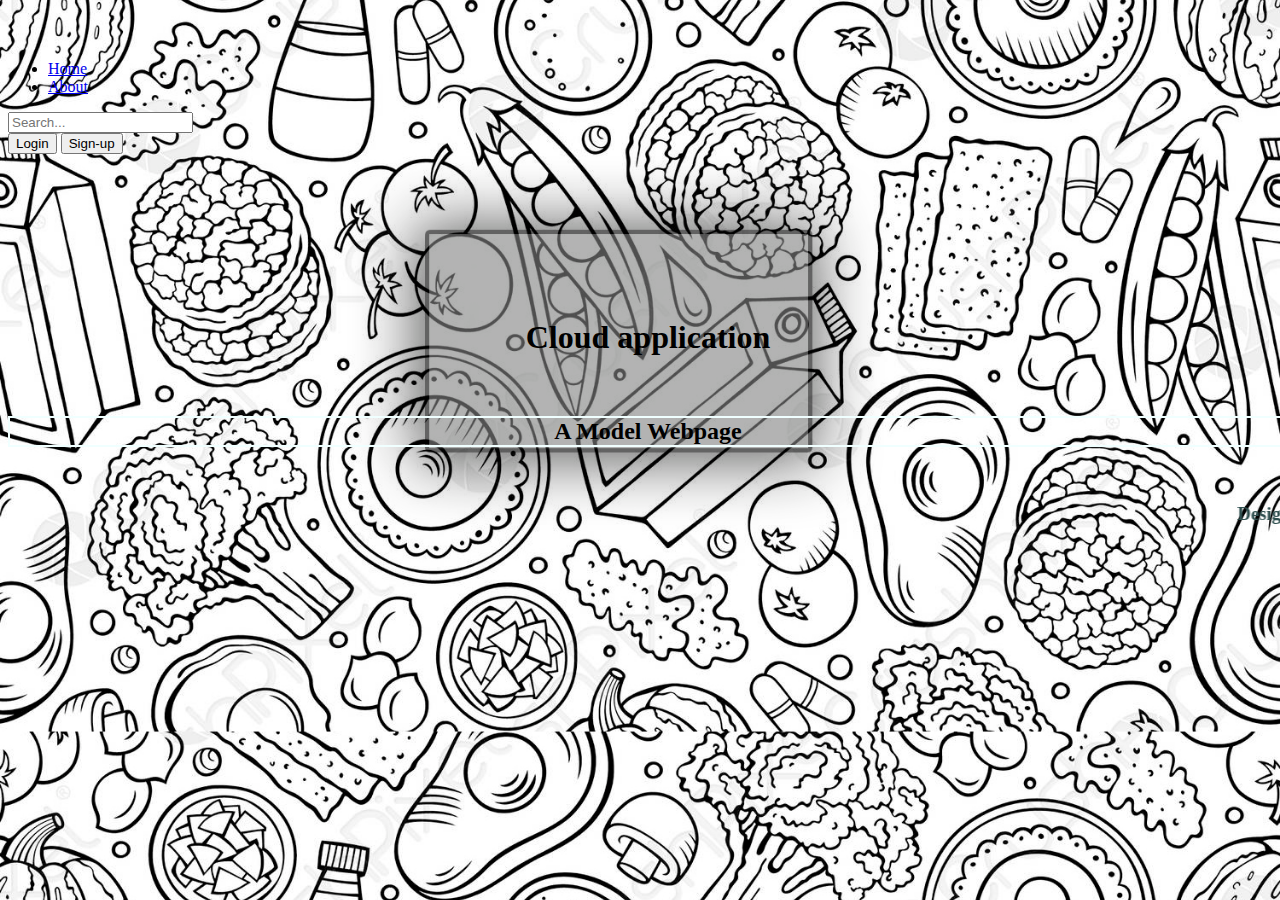
<file: Assignment/Rubesh kumar S/Assignment 2/templates/index.html>
<!DOCTYPE html>
<html lang="en">

<head>
    <meta charset="UTF-8">
    <meta http-equiv="X-UA-Compatible" content="IE=edge">
    <meta name="viewport" content="width=device-width, initial-scale=1.0">
    <!-- CSS only -->
    <link href="https://cdn.jsdelivr.net/npm/bootstrap@5.2.1/dist/css/bootstrap.min.css" rel="stylesheet" integrity="sha384-iYQeCzEYFbKjA/T2uDLTpkwGzCiq6soy8tYaI1GyVh/UjpbCx/TYkiZhlZB6+fzT" crossorigin="anonymous">
    <title>Home page</title>
    <style>
        body {
            background-image: url('cartoon-handdrawn-diet-food-seamless-2372368.jpg');
            min-height: 100%;
            min-width: 100%;
            background-position: center;
            background-size: cover;
        }
        
        h1 {
            color: black
        }
        h2 {  
        border-color: #F0FFFF ;  
  	  border-width: 2px;  
  	  border-style: solid;  
  	  }  
	  h3 {
            color: #2F4F4F
        }
        content{
            margin-bottom: 50px;
        }
    </style>

</head>

<body>

    <header class="p-3 text-bg-dark">
        <div class="container">
            <div class="d-flex flex-wrap align-items-center justify-content-center justify-content-lg-start">
                <a href="/" class="d-flex align-items-center mb-2 mb-lg-0 text-white text-decoration-none">
                    <svg class="bi me-2" width="40" height="32" role="img" aria-label="Bootstrap"><use xlink:href="#bootstrap"/></svg>
                </a>

                <ul class="nav col-12 col-lg-auto me-lg-auto mb-2 justify-content-center mb-md-0">
                    <li><a href="#" class="nav-link px-2 text-secondary">Home</a></li>
                    <li><a href="about" class="nav-link px-2 text-white">About</a></li>
               </ul>

                <form class="col-12 col-lg-auto mb-3 mb-lg-0 me-lg-3" role="search">
                    <input type="search" class="form-control form-control-dark text-bg-dark" placeholder="Search..." aria-label="Search">
                </form>

                <div class="text-end">
                    <button type="button" onclick="location.href='signin'" class="btn btn-outline-light me-2">Login</button>
                    <button type="button" onclick="location.href='/signup'" class="btn btn-warning">Sign-up</button>
                </div>
            </div>
        </div>
    </header>
    <br>
    <br>
    <br>
    <br>
    <div class="content"></div>
    <br>
    <br>
    <br>
    <br>
    <h1>
        <center>Cloud application</center>
    </h1><br>
    <h2>
        <center>A Model Webpage</center>
    </h2><br>
    <h3>
        <marquee>Designed By - Hemanth.S, Rubesh kumar , Sajjath Hussain , Yukesh Kumar </marquee>
    </h3>
    </div>
</body>

</html>
</file>
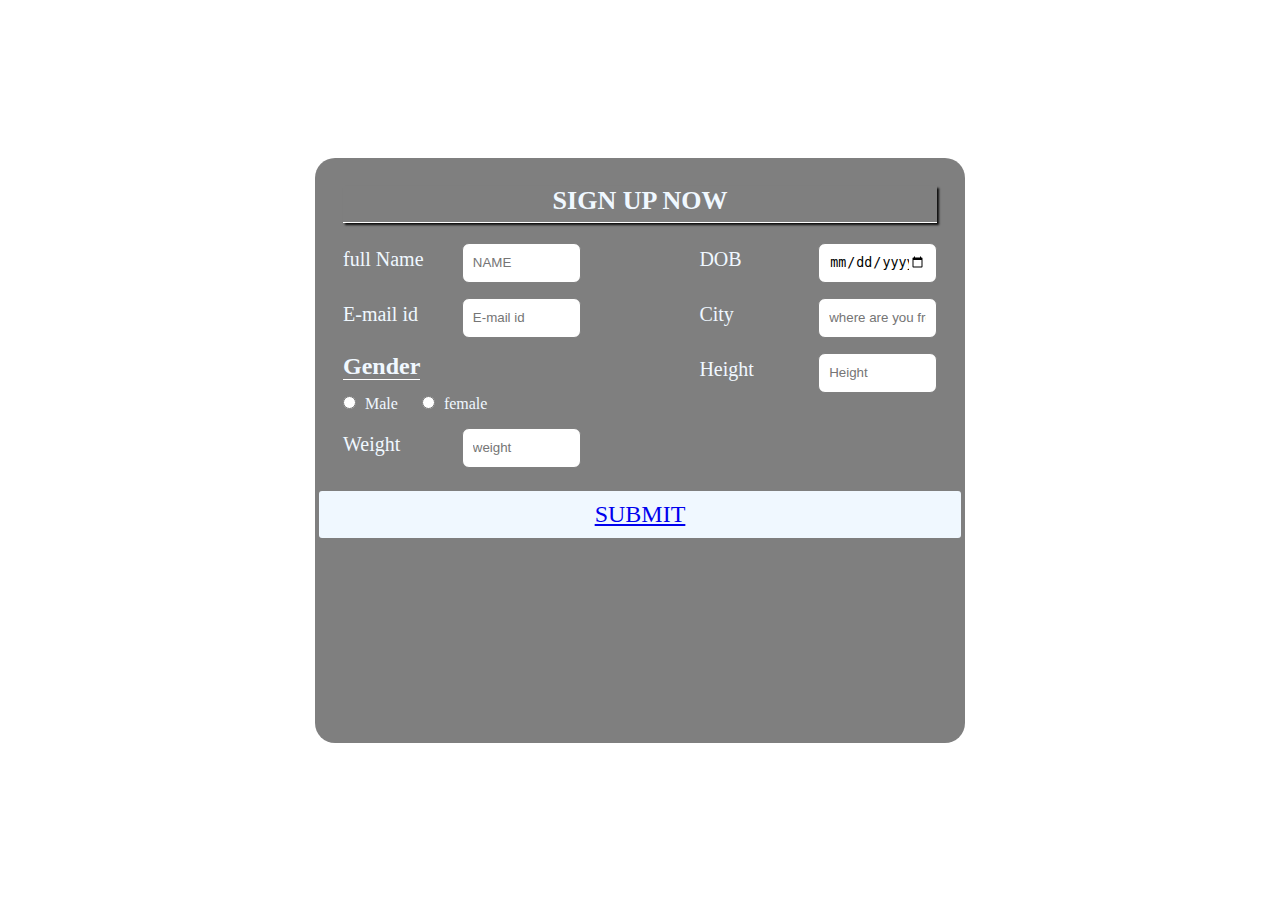
<file: project development phase/sprint 4/form.html>
<!DOCTYPE html>
<html lang="en">
<head>
    <meta charset="UTF-8">
    <meta http-equiv="X-UA-Compatible" content="IE=edge">
    <meta name="viewport" content="width=device-width, initial-scale=1.0">
    <title>SIGN UP</title>
    <link rel="stylesheet" href="form.css">
</head>
<body>
    <div class="container">
        <h1 class="form-title">SIGN UP NOW</h1>
        <form action="#">
            <div class="main-user-info">
            <div class="user-input-box">
                <label for="full name "> full Name </label>
                <input type="text" id="full name " name="full name"placeholder="NAME"/>
            </div>
            <div class="user-input-box">
                <label for="DOB "> DOB </label>
                <input type="date"id="DOB " name="DOB"placeholder="birth "/>
            </div>
            <div class="user-input-box">
                <label for="E mail "> E-mail id </label>
                <input type="text"id="E-mail id  " name="E-mail id "placeholder="E-mail id "/>
            </div>
            <div class="user-input-box">
                <label for="city"> City </label>
                <input type="text"id="City  " name="City "placeholder="where are you from"/> 
            </div>
            <div class="gender-details-box">
                <span class="gender-title">Gender</span>
               <div class="gender-category">
                <input type="radio"id="male " name="Gender"/>
                <label for="male ">Male</label>
                
                <input type="radio"id="female " name="Gender"/>
                <label for="male ">female</label>
                
            </div>
            </div>
            <div class="user-input-box">
                <label for="height ">Height</label>
                <input type="number"id="Height " name="Height"placeholder="Height"/>
            </div>
            <div class="user-input-box">
                <label for="weight ">Weight</label>
                <input type="number"id="weight " name="Weight"placeholder="weight"/>
           
            </div>
            </div>
            <div class="form-submit-button">
                <a href="card.html">SUBMIT</a>

                            

        </div>
    <br>
    
         </div>
    
</body>
</html>
</file>
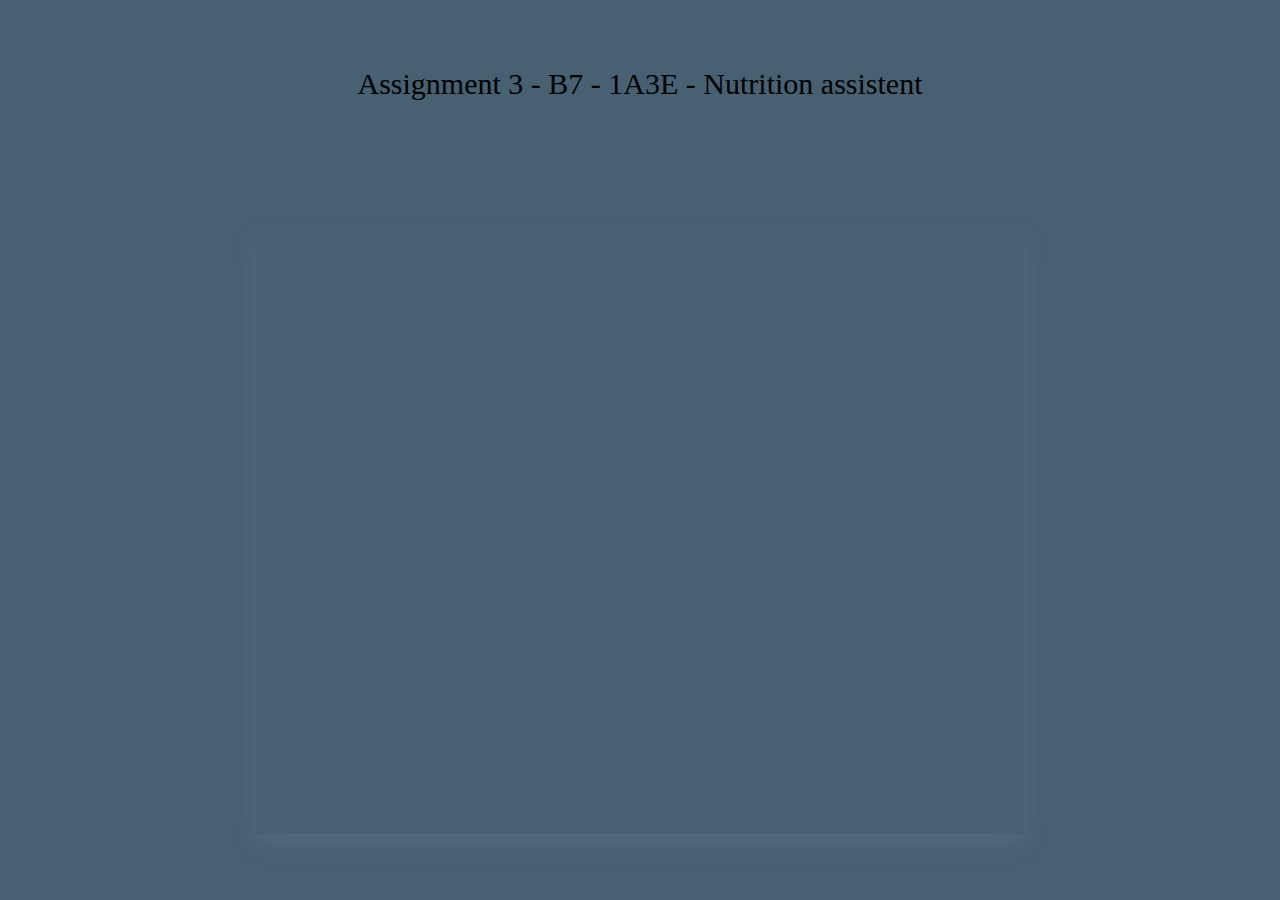
<file: Assignment/Rubesh kumar S/Assignment 3/Homepage.html>
<!DOCTYPE html>
<html lang="en">
<head>
    <meta charset="UTF-8">
    <meta http-equiv="X-UA-Compatible" content="IE=edge">
    <meta name="viewport" content="width=device-width, initial-scale=1.0">
    <title>Assignment - 3</title>
    <link rel="stylesheet" href="./static.css">
</head>
<body>
    <p style="font-size:30px">Assignment 3 - B7 - 1A3E - Nutrition assistent </p>
    <div class="ImgSlider"></div>

    <script>
        window.watsonAssistantChatOptions = {
          integrationID: "87ad3502-2685-48d1-bbdd-96ed7b353f93", // The ID of this integration.
          region: "au-syd", // The region your integration is hosted in.
          serviceInstanceID: "26b5b847-d411-43f0-af69-4cd200aed370", // The ID of your service instance.
          onLoad: function(instance) { instance.render(); }
        };
        setTimeout(function(){
          const t=document.createElement('script');
          t.src="https://web-chat.global.assistant.watson.appdomain.cloud/versions/" + (window.watsonAssistantChatOptions.clientVersion || 'latest') + "/WatsonAssistantChatEntry.js";
          document.head.appendChild(t);
        });
      </script>

</body>
</html>
</file>
<file: project development phase/sprint 4/form.css>
*{
    padding: 0%;
    margin: 0%;
    box-sizing: border-box;
}
body{
    display: flex;
    height: 100vh;
    justify-content: center;
    align-items: center;
    background: url("https://cdn.bolnews.com/wp-content/uploads/2020/12/WhatsApp-Image-2020-12-18-at-12.50.41-AM.jpeg");
    background-repeat: no-repeat;
    background-size: cover;
    
}
.container{
    width: 100%;
    height:65vh;
    max-width: 650px;
    background: rgba(0,0,0,0.5);
    padding: 28px;
    margin: 0 28px;
    border-radius: 20px;
    box-shadow: -2px 2px 2px white;
}
.form-title{
    font-size: 26px;
    font-weight: 600;
    text-align: center;
    padding-bottom: 6px;
    color: aliceblue;
    box-shadow: 2px 2px 2px rgb(14, 14, 14);
    border-bottom: solid 1px white;

}
.main-user-info{
    display: flex;
    flex-wrap: wrap;
    justify-content: space-between;
    padding: 20px 0;
}
.user-input-box:nth-child(2n){
    justify-content: end;
}
.user-input-box{
    display: flex;
    flex-wrap: wrap;
    width: 50%;
    padding-bottom: 15px;
}
.user-input-box label{
    width: 40%;
    color: aliceblue;
    font-size: 20px;
    font-weight: 400;
    margin: 5px 0;
}
.user-input-box input{
    height: 40px;
    width: 40%;
    border-radius: 7px;
    outline: none;
    border: 1px solid grey;
    padding: 0 10px;
}
.gender-title{
    color: aliceblue;
    font-size: 24px;
    font-weight: 600;
    border-bottom: 1px solid white;
}
.gender-category{
    margin: 15px 0;
    color: aliceblue;

}
.gender-category label{
    padding: 0 20px 0 5px;

}
.gender-category label,
.gender-category input,
.form-submit-btn input{
    cursor: pointer;
}

.form-submit-button {
    text-align: center;
    font-size: x-large;
    color: black;
    background-color: aliceblue;
    display: block;
    width: 108%;
    margin-top: -2%;
    margin-left: -4%;
    padding: 10px;
    border: none;
    border-radius: 3px;
    
    
}
.form-submit-button input:hover{
    background: rgba(0,0,0,0.5);
    color: aliceblue;
}
@media(max-width: 600px){
    .container{
        max-width: 280px;
        
    }
    .user-input-box{
        margin-bottom: 12px;
        width: 100%;

    }
    .user-input-box:nth-child(2n){
        justify-content: space-between;

    }
    .gender-category{
        display: flex;
        justify-content: space-between;
        width: 100%;

    }
    .main-user-info{
        max-height: 380px;
        overflow: auto;


    }
    .main-user-info::-webkit-scrollbar{
        width: 0%;
    }

}
</file>
<file: Assignment/Rubesh kumar S/Assignment 3/static.css>
*{
    margin: 0;
    padding: 0;
    box-sizing: border-box;
}

body{
    width: 100%;
    height: 100vh;
    display: grid;
    place-items: center;
    background-color: #476072;
}

h1{
    color: white ;
}

.ImgSlider{
    width: 60%;
    height: 600px;
    background-image: url('https://ezhilarasan03.s3.jp-tok.cloud-object-storage.appdomain.cloud/Nutrition%20assistant.jpg');
    background-size: 100% 100%;
    box-shadow: rgba(149, 157, 165, 0.2) 0px 8px 24px;
    animation: changeImage 60s linear infinite;
}

@keyframes changeImage{
    0% {
        background-image: url('https://ezhilarasan03.s3.jp-tok.cloud-object-storage.appdomain.cloud/Nutrition%20assistant.jpg');
    }
    25% {
        background-image: url('https://ezhilarasan03.s3.jp-tok.cloud-object-storage.appdomain.cloud/Nutrition%20assistent%202.jpg');
    }
    50% {
        background-image: url('https://ezhilarasan03.s3.jp-tok.cloud-object-storage.appdomain.cloud/Nutrition%20assistent%203.jpg');
    }
    75% {
        background-image: url('https://ezhilarasan03.s3.jp-tok.cloud-object-storage.appdomain.cloud/Nutrition%20assistent%204.jpg');
    }
    100% {
        background-image: url('https://ezhilarasan03.s3.jp-tok.cloud-object-storage.appdomain.cloud/Nutrition%20assistent%205.jpg');
    }
}
</file>
